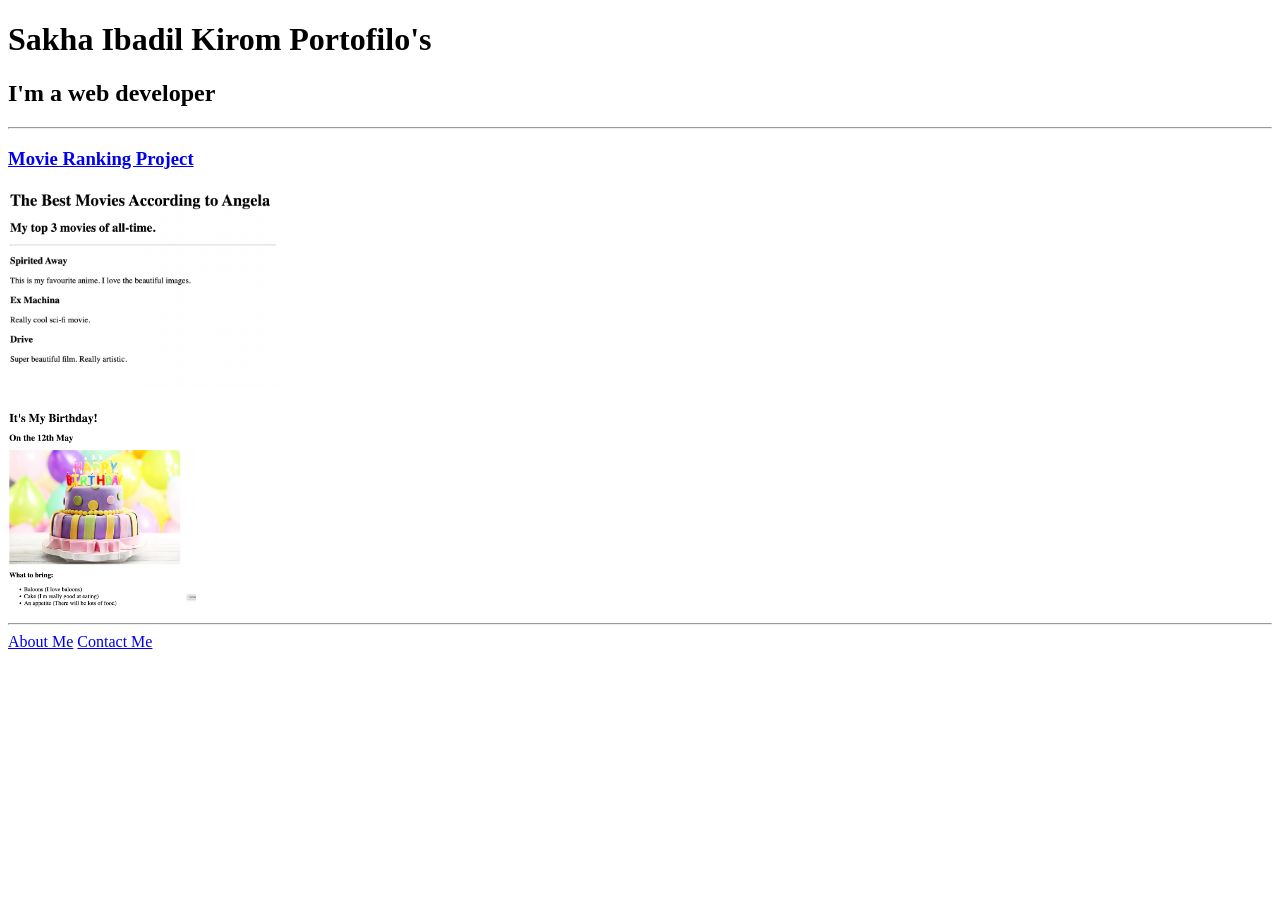
<file: 4.3+HTML+Portfolio+Project/index.html>
<!-- TODO 1: Create the HTML Boilerplate -->

<!-- TODO 2: Add Your previous projects' HTML into the public folder -->

<!-- TODO 3: Take screenshots of your project previews and add the images to the images folder -->

<!-- TODO 4: Add titles/subtitles etc. -->

<!-- TODO 5: Add a link to the project pages -->

<!-- TODO 6: Add images to show the project previews
HINT for TODO 6: You can use the height attribute set to 200 to make the image smaller:
https://developer.mozilla.org/en-US/docs/Web/HTML/Element/img#attr-height -->

<!-- TODO 7: Add the Contact Me and About Me page links -->

<!doctype html>
<html lang="en">
  <head>
    <meta charset="UTF-8" />
    <meta name="viewport" content="width=device-width, initial-scale=1.0" />
    <title>Sakha Ibadil Kirom Portofolio</title>
  </head>
  <body>
    <h1>Sakha Ibadil Kirom Portofilo's</h1>
    <h2>I'm a web developer</h2>
    <hr />
    <h3><a href="./public/movie-ranking.html">Movie Ranking Project</a></h3>
    <img
      src="./assets/images/movie-ranking.png"
      height="200"
      height="200"
      alt="movie-rangking"
    />
    <h3><a href="Birthday Invite Project"></a></h3>
    <img
      src="./assets/images/birthday-invite.png"
      height="200"
      alt="image-birthday"
    />
    <hr />
    <a href="./public/about.html">About Me</a>
    <a href="./public/contact.html">Contact Me</a>
  </body>
</html>
</file>
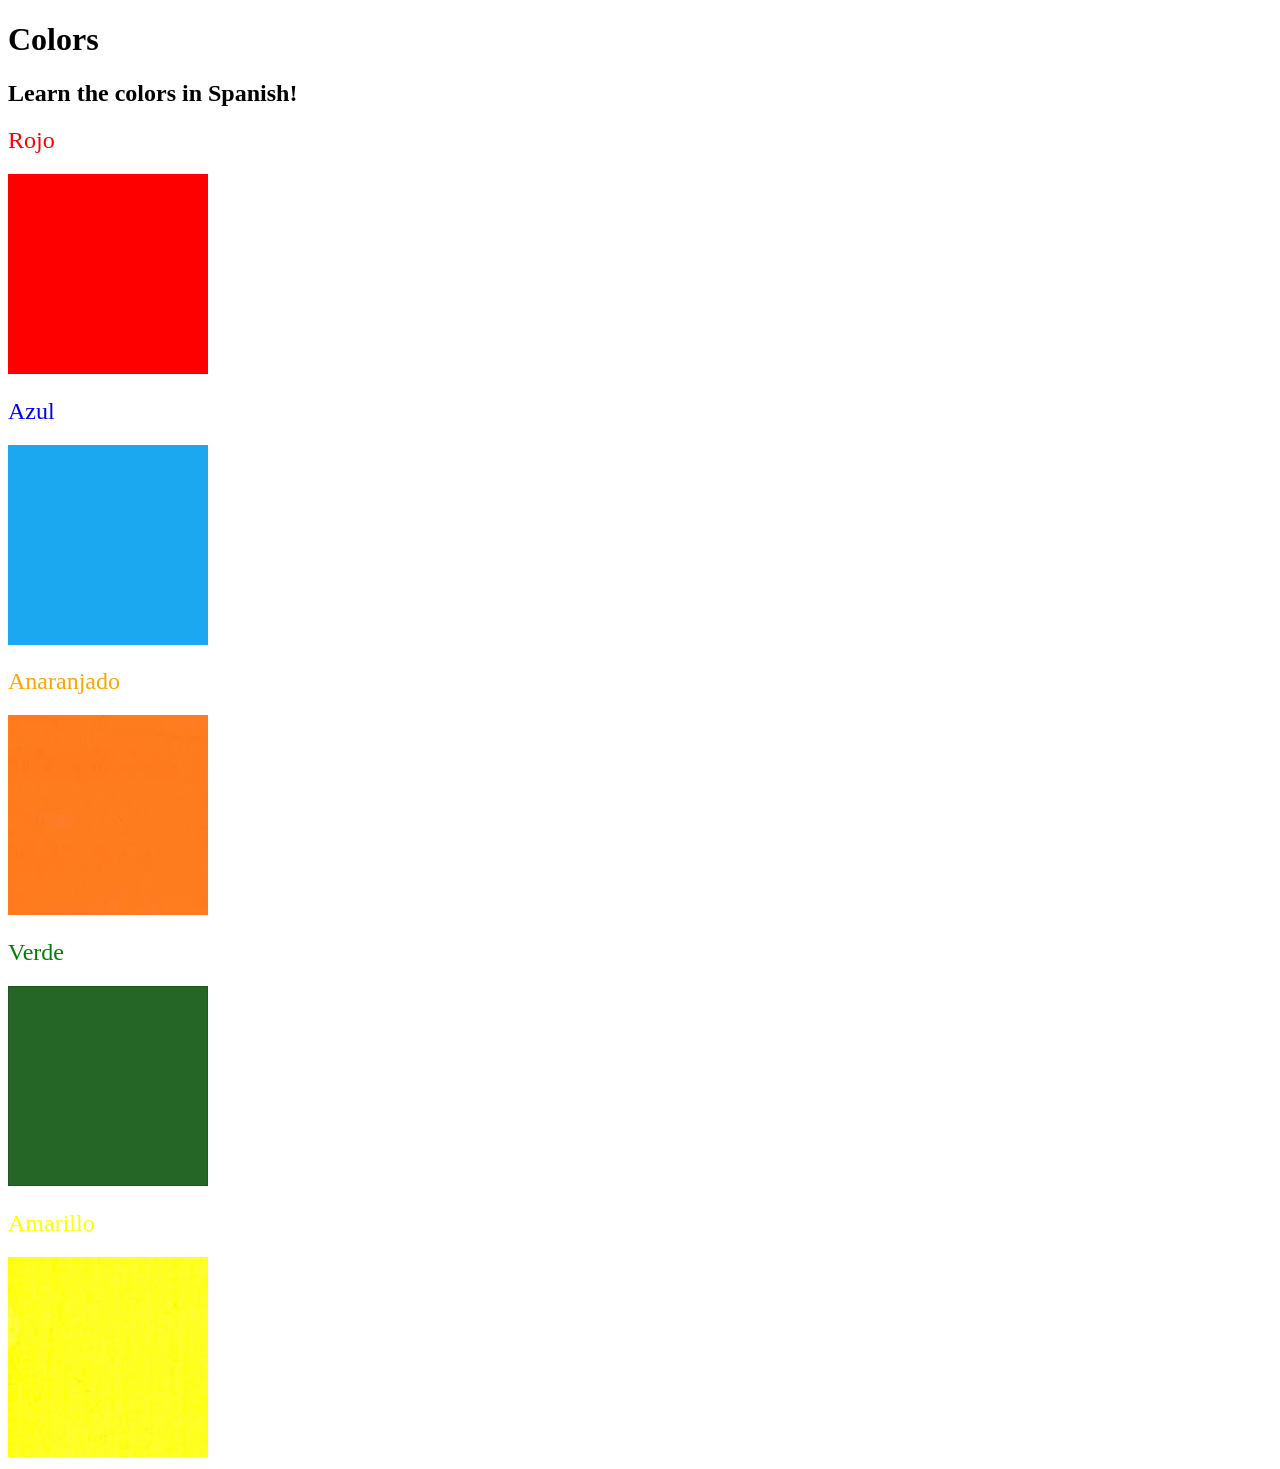
<file: 5.4+Color+Vocab+Project/index.html>
<!DOCTYPE html>
<html lang="en">
  <head>
    <meta charset="UTF-8" />
    <title>Spanish Vocabulary</title>
    <link rel="stylesheet" href="./style.css" />
  </head>

  <body>
    <h1>Colors</h1>
    <h2>Learn the colors in Spanish!</h2>
    <h2 class="color-title" id="red">Rojo</h2>
    <img src="./assets/images/red.png" alt="red" />

    <h2 class="color-title" id="blue">Azul</h2>
    <img src="./assets/images/blue.png" alt="blue" />

    <h2 class="color-title" id="orange">Anaranjado</h2>
    <img src="./assets/images/orange.png" alt="orange" />

    <h2 class="color-title" id="green">Verde</h2>
    <img src="./assets/images/green.png" alt="green" />

    <h2 class="color-title" id="yellow">Amarillo</h2>
    <img src="./assets/images/yellow.png" alt="yellow" />
  </body>
</html>

<!-- 
TODOs
IMPORTANT: You should not need to make ANY CHANGES to index.html
All code should be written in your CSS file.

1. Create a CSS file and incorporate it as an external stylesheet.
2. Use CSS to style each of the color titles to meaning. 
Hint: Use the id to help if you don't know the words in spanish.
3. Use CSS to change all the color titles to have "font-weight: normal;"
4. Use CSS (not HTML) to make all the images 200px heigh and 200px wide. 
Hint: 
https://developer.mozilla.org/en-US/docs/Web/CSS/height
https://developer.mozilla.org/en-US/docs/Web/CSS/width
-->
</file>
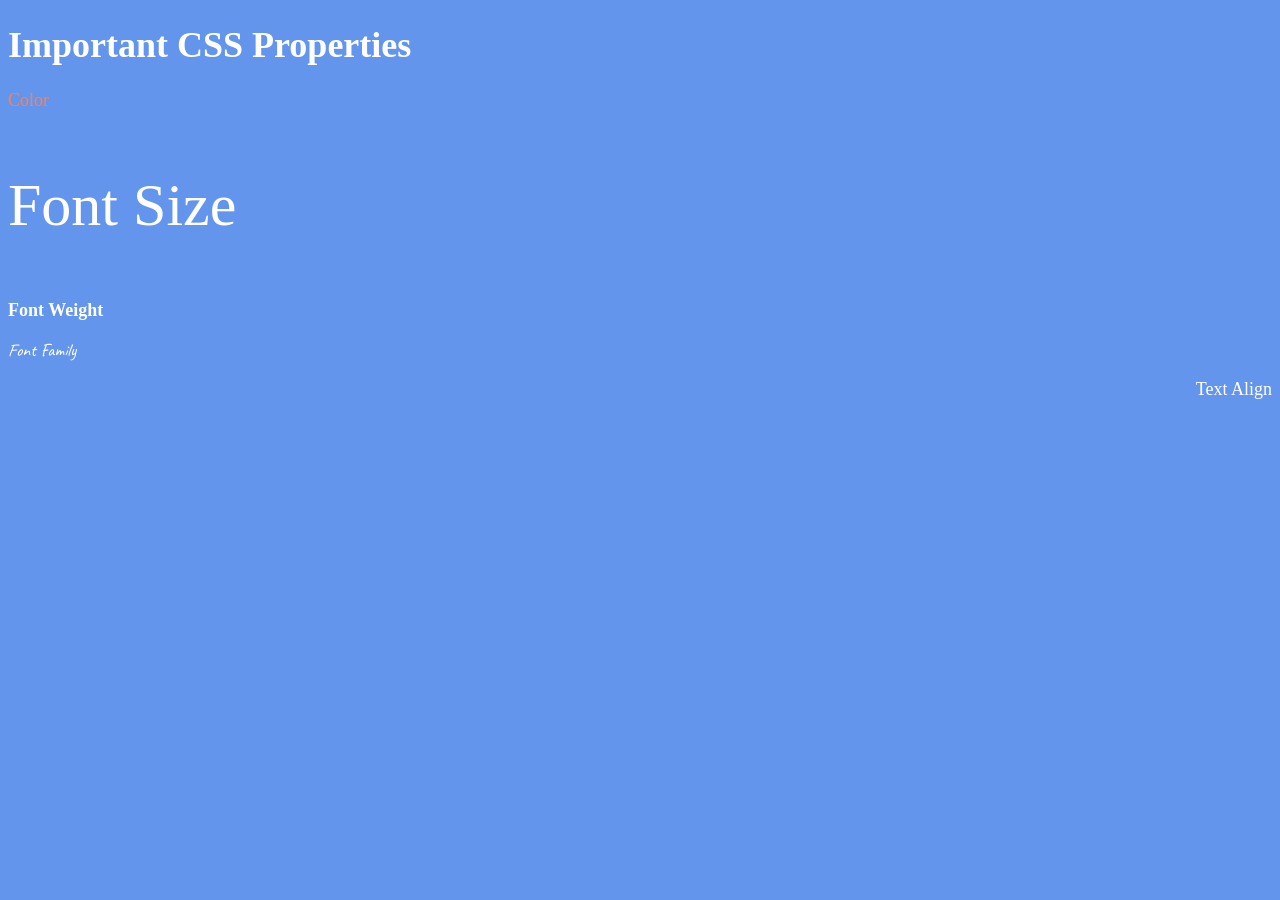
<file: 6.1+Font+Properties/index.html>
<!doctype html>
<html lang="en">
  <head>
    <meta charset="UTF-8" />
    <title>CSS Properties</title>
    <link rel="preconnect" href="https://fonts.googleapis.com" />
    <link rel="preconnect" href="https://fonts.gstatic.com" crossorigin />
    <link
      href="https://fonts.googleapis.com/css2?family=Caveat&display=swap"
      rel="stylesheet"
    />
    <style>
      body {
        background-color: cornflowerblue;
        color: white;
        font-size: 18px;
      }

      /* Don't change the CSS above, add Your CSS below */

      html {
        font-size: 30px;
      }
      #color {
        color: coral;
      }

      #font-size {
        font-size: 2rem;
      }

      #font-weight {
        font-weight: 900;
      }

      #font-family {
        font-family: "Caveat", cursive;
        font-optical-sizing: auto;
        font-weight: 400;
        font-style: normal;
      }

      #text-align {
        text-align: right;
      }
    </style>
  </head>

  <body>
    <h1>Important CSS Properties</h1>
    <p id="color">Color</p>
    <p id="font-size">Font Size</p>
    <p id="font-weight">Font Weight</p>
    <p id="font-family">Font Family</p>
    <p id="text-align">Text Align</p>

    <!-- TODOs
  1. Change the color of <p>Color</p> to "coral" color.
  2. Change the font size of <p>Font Size</p> to 2X the size of the root font size.
  3. Change the font weight of <p>Font Weight</p> to 900.
  4. Change the font family of <p>Font Family</p> to the Google font Caveat with regular (400) font weight.
  Link: https://fonts.google.com/specimen/Caveat
  5. Change the <p>Text Align</p> to right align.
  6. Change the the root (html element) font size to 30px -->
  </body>
</html>
</file>
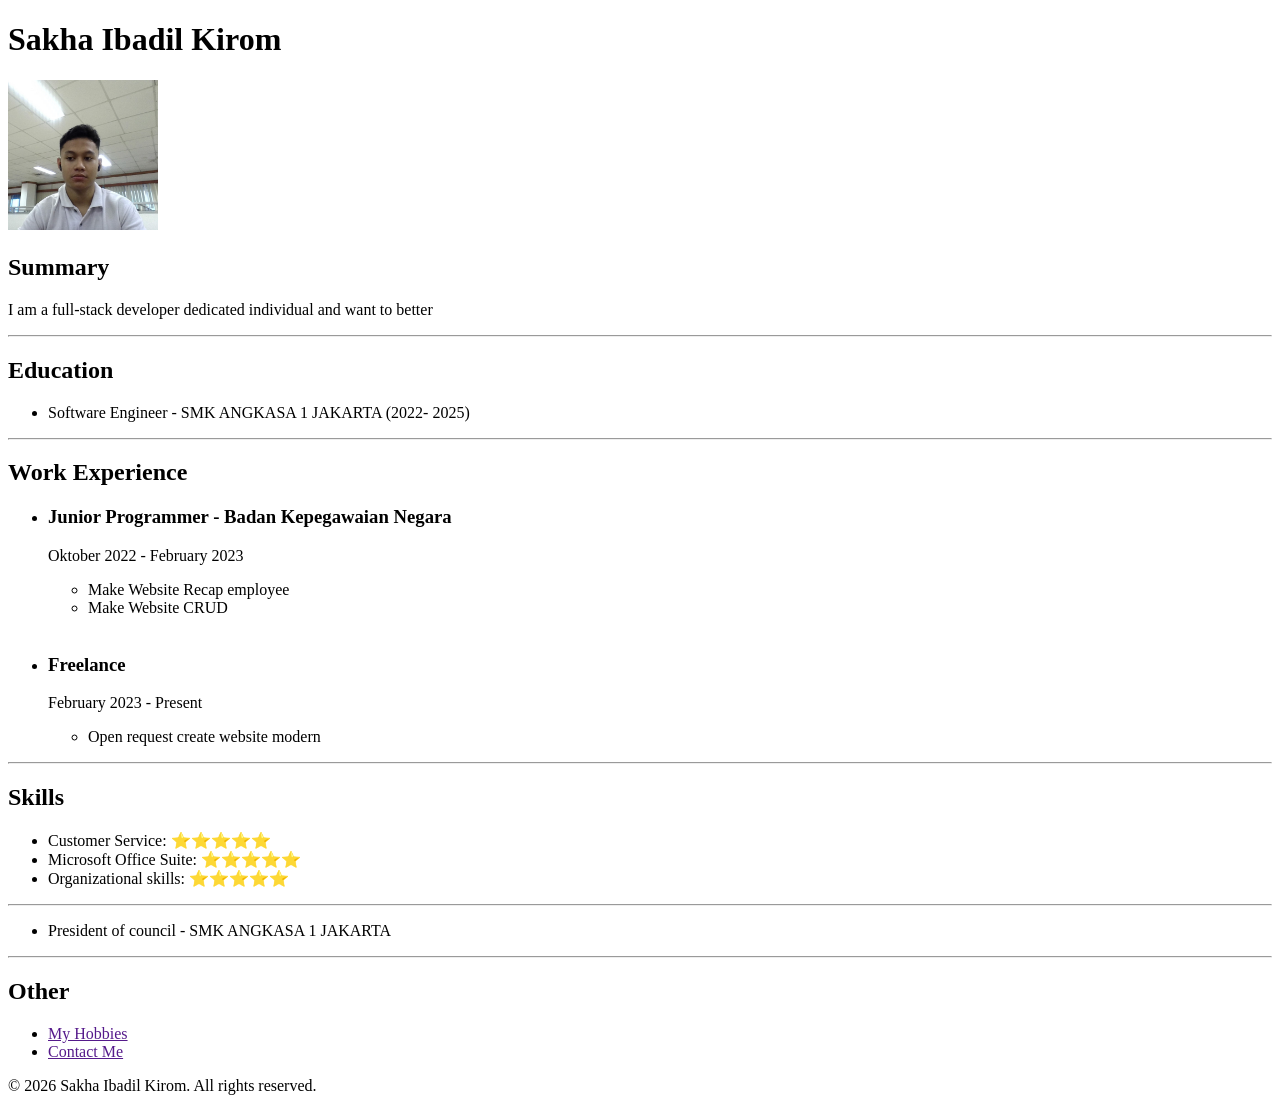
<file: CapstoneProject/index.html>
<!doctype html>
<html lang="en">
  <head>
    <meta charset="UTF-8" />
    <meta name="viewport" content="width=device-width, initial-scale=1.0" />
    <title>My Resume</title>
  </head>
  <body>
    <h1>Sakha Ibadil Kirom</h1>
    <img src="./assets/foto-sakha.jpg" height="150" alt="foto-sakha" />
    <h2>Summary</h2>
    <p>I am a full-stack developer dedicated individual and want to better</p>
    <hr />
    <h2>Education</h2>
    <ul>
      <li>Software Engineer - SMK ANGKASA 1 JAKARTA (2022- 2025)</li>
    </ul>
    <hr />
    <h2>Work Experience</h2>
    <ul>
      <li><h3>Junior Programmer - Badan Kepegawaian Negara</h3></li>
      <p>Oktober 2022 - February 2023</p>
      <ul>
        <li>Make Website Recap employee</li>
        <li>Make Website CRUD</li>
      </ul>
      <br />
      <li><h3>Freelance</h3></li>
      <p>February 2023 - Present</p>
      <ul>
        <li>Open request create website modern</li>
      </ul>
    </ul>
    <hr />
    <h2>Skills</h2>
    <ul>
      <li>Customer Service: ⭐️⭐️⭐️⭐️⭐️</li>
      <li>Microsoft Office Suite: ⭐️⭐️⭐️⭐️⭐️</li>
      <li>Organizational skills: ⭐️⭐️⭐️⭐️⭐️</li>
    </ul>
    <hr />
    <ul>
      <li>President of council - SMK ANGKASA 1 JAKARTA</li>
    </ul>
    <hr />
    <h2>Other</h2>
    <ul>
      <li><a href="">My Hobbies</a></li>
      <li><a href="">Contact Me</a></li>
    </ul>
    <footer>
      <p>© 2026 Sakha Ibadil Kirom. All rights reserved.</p>
    </footer>
  </body>
</html>
</file>
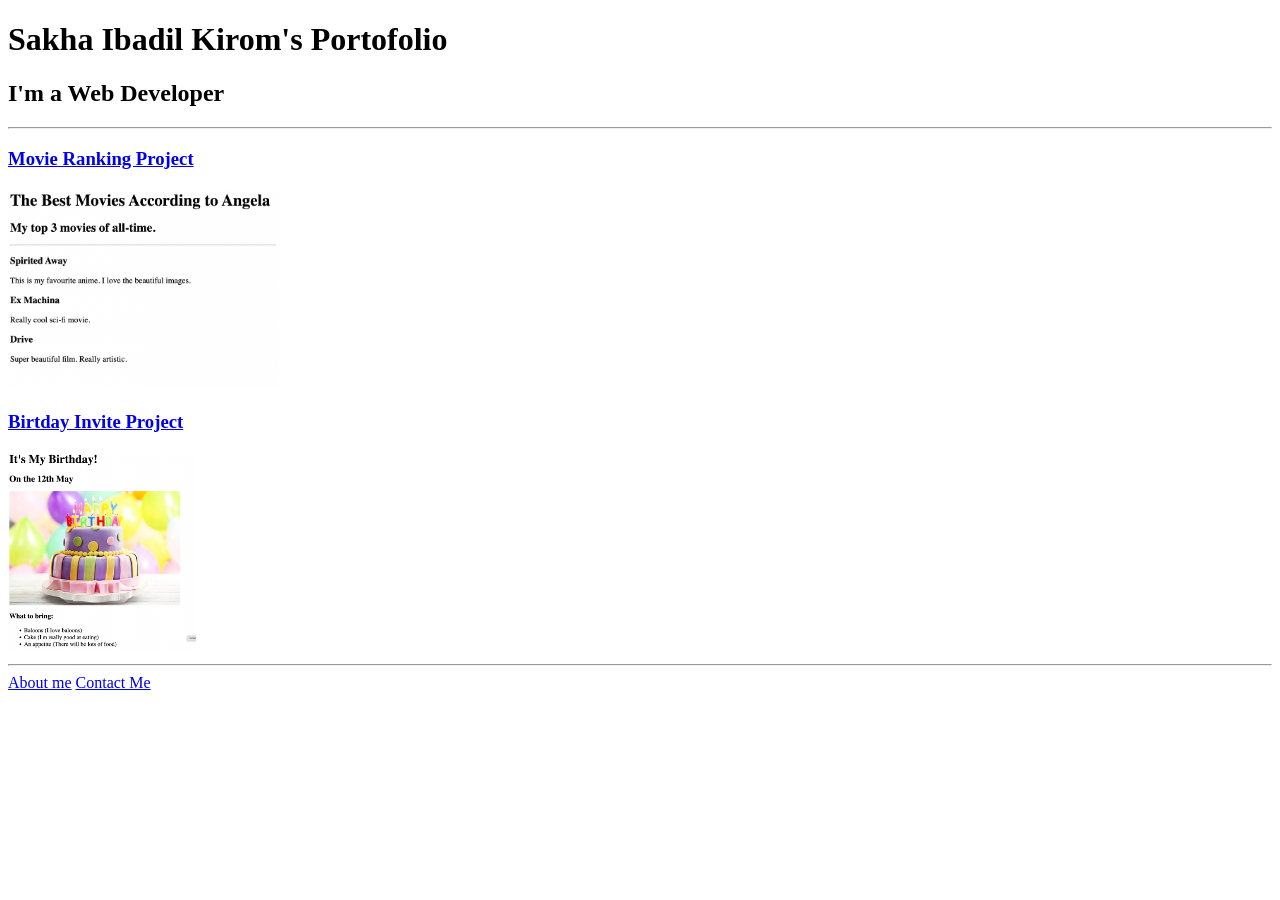
<file: 4.3+HTML+Portfolio+Project/4.3 HTML Porfolio Project/index.html>
<!-- TODO 1: Create the HTML Boilerplate -->

<!-- TODO 2: Add Your previous projects' HTML into the public folder -->

<!-- TODO 3: Take screenshots of your project previews and add the images to the images folder -->

<!-- TODO 4: Add titles/subtitles etc. -->

<!-- TODO 5: Add a link to the project pages -->

<!-- TODO 6: Add images to show the project previews
HINT for TODO 6: You can use the height attribute set to 200 to make the image smaller:
https://developer.mozilla.org/en-US/docs/Web/HTML/Element/img#attr-height -->

<!-- TODO 7: Add the Contact Me and About Me page links -->

<!doctype html>
<html lang="en">
  <head>
    <meta charset="UTF-8" />
    <meta name="viewport" content="width=device-width, initial-scale=1.0" />
    <title>Portofolio</title>
  </head>
  <body>
    <h1>Sakha Ibadil Kirom's Portofolio</h1>
    <h2>I'm a Web Developer</h2>
    <hr />
    <h3><a href="./public/movie-ranking.html">Movie Ranking Project</a></h3>
    <img
      src="./assets/images/movie-ranking.png"
      height="200"
      alt="Project Ranking movies previous"
    />

    <h3><a href="./public/birthday-invite.html">Birtday Invite Project</a></h3>
    <img src="./assets/images/birthday-invite.png" height="200" alt="" />
    <hr />
    <a href="./public/about.html">About me</a>
    <a href="./public/contact.html">Contact Me</a>
  </body>
</html>
</file>
<file: 5.4+Color+Vocab+Project/style.css>
#red {
  color: red;
}

#blue {
  color: blue;
}

#orange {
  color: orange;
}

#green {
  color: green;
}

#yellow {
  color: yellow;
}

.color-title {
  font-weight: normal;
}

img {
  height: 200px;
  width: 200px;
}
</file>
